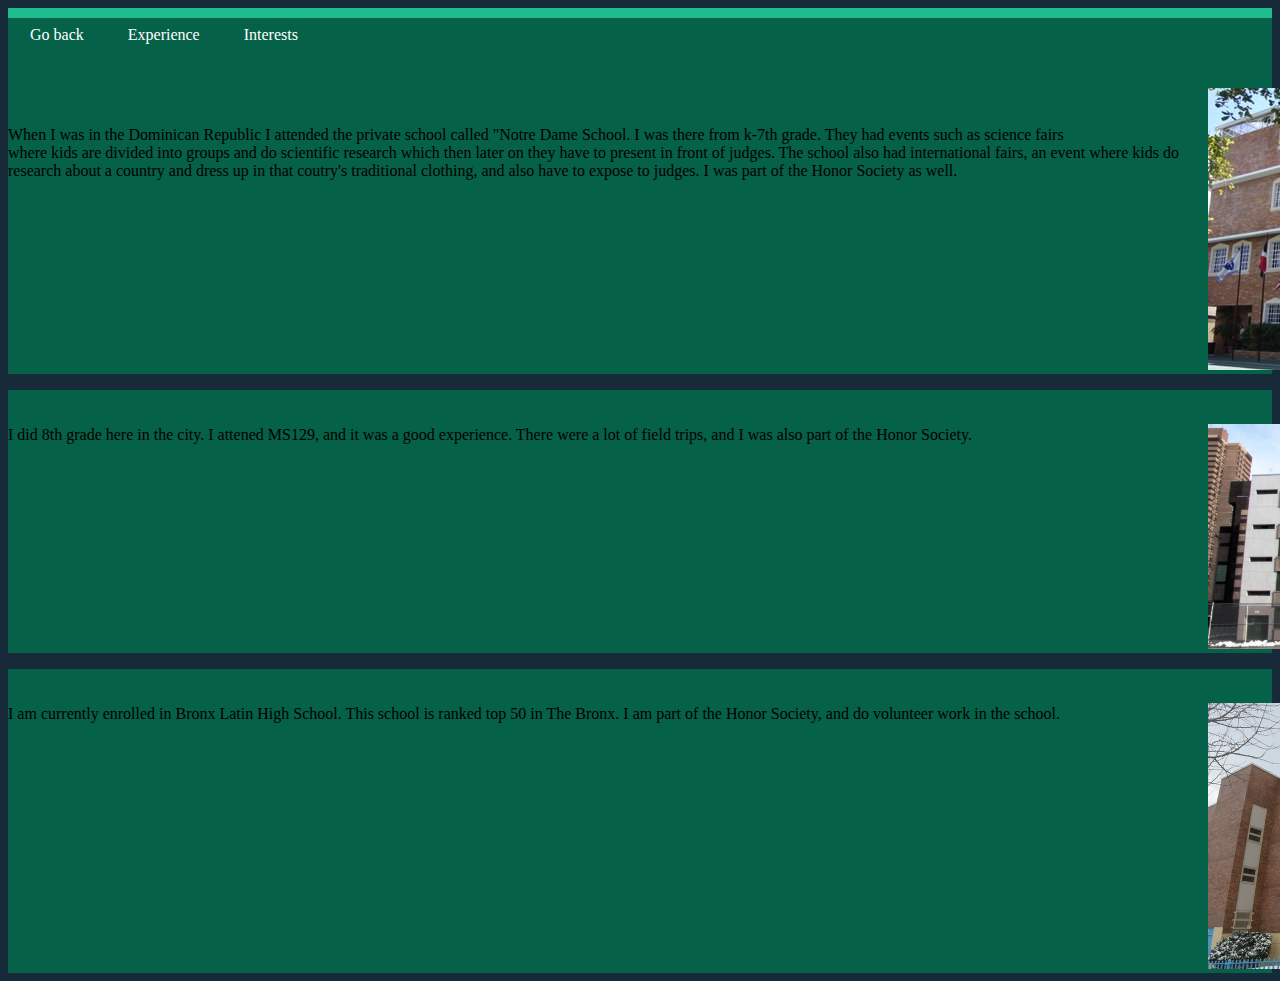
<file: academics.html>
<!DOCTYPE html>
<html lang="en">
  <head>
    <meta charset="UTF-8" />
    <meta http-equiv="X-UA-Compatible" content="IE=edge" />
    <meta name="viewport" content="width=device-width, initial-scale=1.0" />
    <title>Academics</title>
    <link rel="stylesheet" href="academics.css" />
  </head>
  <body>
    <div id="navbar">
      <nav>
        <ul>
          <li>
            <a href="index.html">Go back</a>
          </li>
          <li>
            <a href="experience.html">Experience</a>
          </li>
          <li class="dropdown">
            <a class="dropdown-btn">Interests</a>
            <div class="dropdown-menu">
              <a href="anime.html">Anime</a>
              <a href="traveling.html">Traveling</a>
              <a href="videogames.html">Videogames</a>
            </div>
          </li>
        </ul>
      </nav>
    </div>

    <div class="schools">
      <div id="notreDame">
        <p class="text">
          When I was in the Dominican Republic I attended the private school
          called "Notre Dame School. I was there from k-7th grade. They had
          events such as science fairs <br />
          where kids are divided into groups and do scientific research which
          then later on they have to present in front of judges. The school also
          had international fairs, an event where kids do <br />
          research about a country and dress up in that coutry's traditional
          clothing, and also have to expose to judges. I was part of the Honor
          Society as well.
        </p>
        <img class="schoolPic" src="images/notre.jpg" />
      </div>
      <div id="MS129">
        <p class="text">
          I did 8th grade here in the city. I attened MS129, and it was a good
          experience. There were a lot of field trips, and I was also part of
          the Honor Society.
        </p>
        <img id="ms" class="schoolPic" src="images/ms129.jpg" />
      </div>
      <div id="bronxLatin">
        <p class="text">
          I am currently enrolled in Bronx Latin High School. This school is
          ranked top 50 in The Bronx. I am part of the Honor Society, and do
          volunteer work in the school.
        </p>
        <img id="hs" class="schoolPic" src="images/BL.jpg" />
      </div>
    </div>
  </body>
</html>
</file>
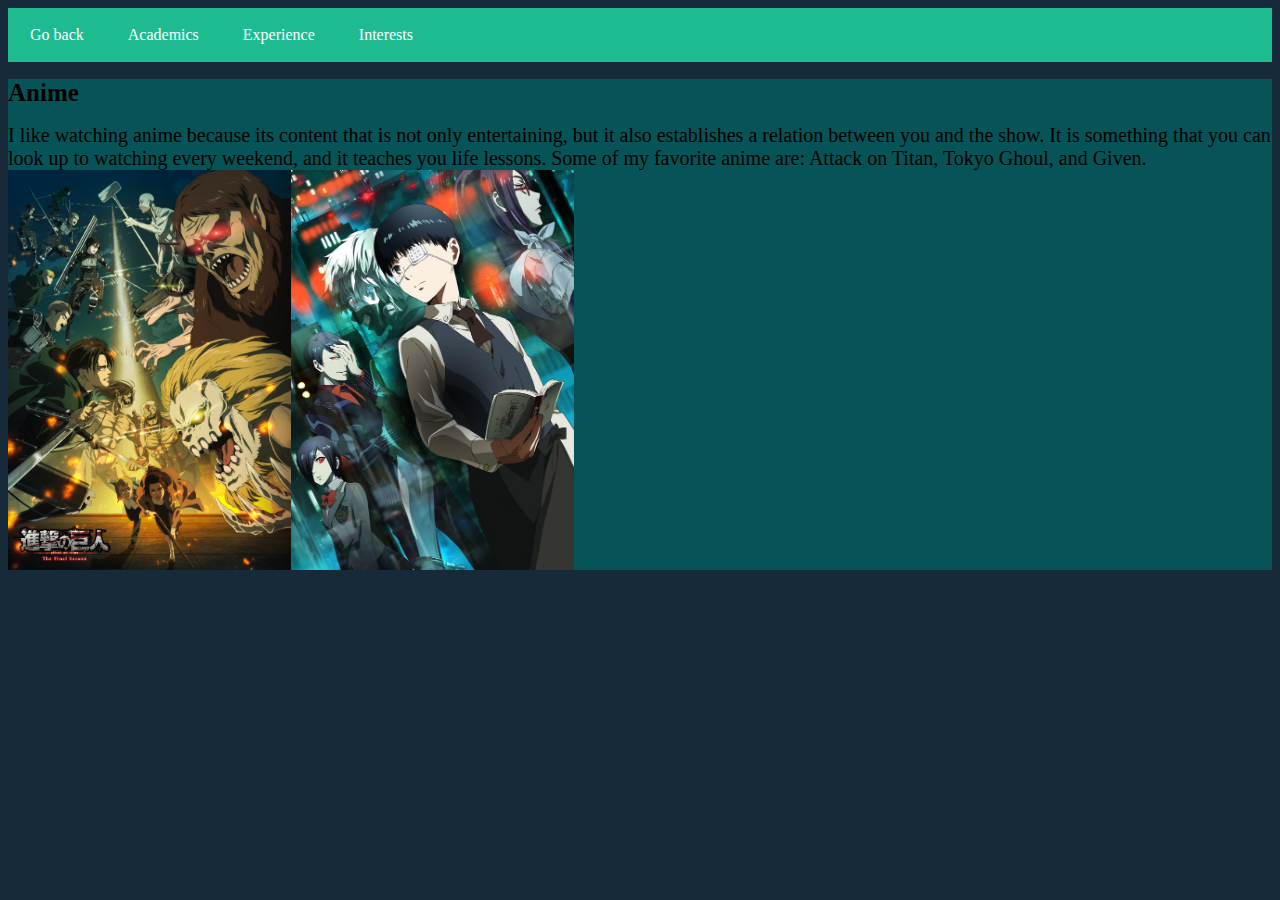
<file: anime.html>
<!DOCTYPE html>
<html lang="en">
<head>
    <meta charset="UTF-8">
    <meta http-equiv="X-UA-Compatible" content="IE=edge">
    <meta name="viewport" content="width=device-width, initial-scale=1.0">
    <title>Anime</title>
    <link rel="stylesheet" href="interests.css" />
</head>
<body>

  <div id="navbar">
    <nav>
      <ul>
        <li>
          <a href="index.html">Go back</a>
        </li>
        <li>
          <a href="academics.html">Academics</a>
        </li>
        <li>
          <a href="experience.html">Experience</a>
        </li>
        <li class="dropdown">
          <a class="dropdown-btn">Interests</a>
          <div class="dropdown-menu">
            <a href="traveling.html">Traveling</a>
            <a href="videogames.html">Videogames</a>
          </div>
        </li>
      </ul>
    </nav>
  </div>


    <div id="Anime">
        <h1>Anime</h1>
        I like watching anime because its content that is not only entertaining,
        but it also establishes a relation between you and the show. It is
        something that you can look up to watching every weekend, and it teaches
        you life lessons. Some of my favorite anime are: Attack on Titan, Tokyo
        Ghoul, and Given.
        <div class="interestPics">
          <img class="goat" src="/images/AOT.jpg" />
          <img class="goat" src="/images/TG.png" />
        </div>
      </div>
</body>
</html>
</file>
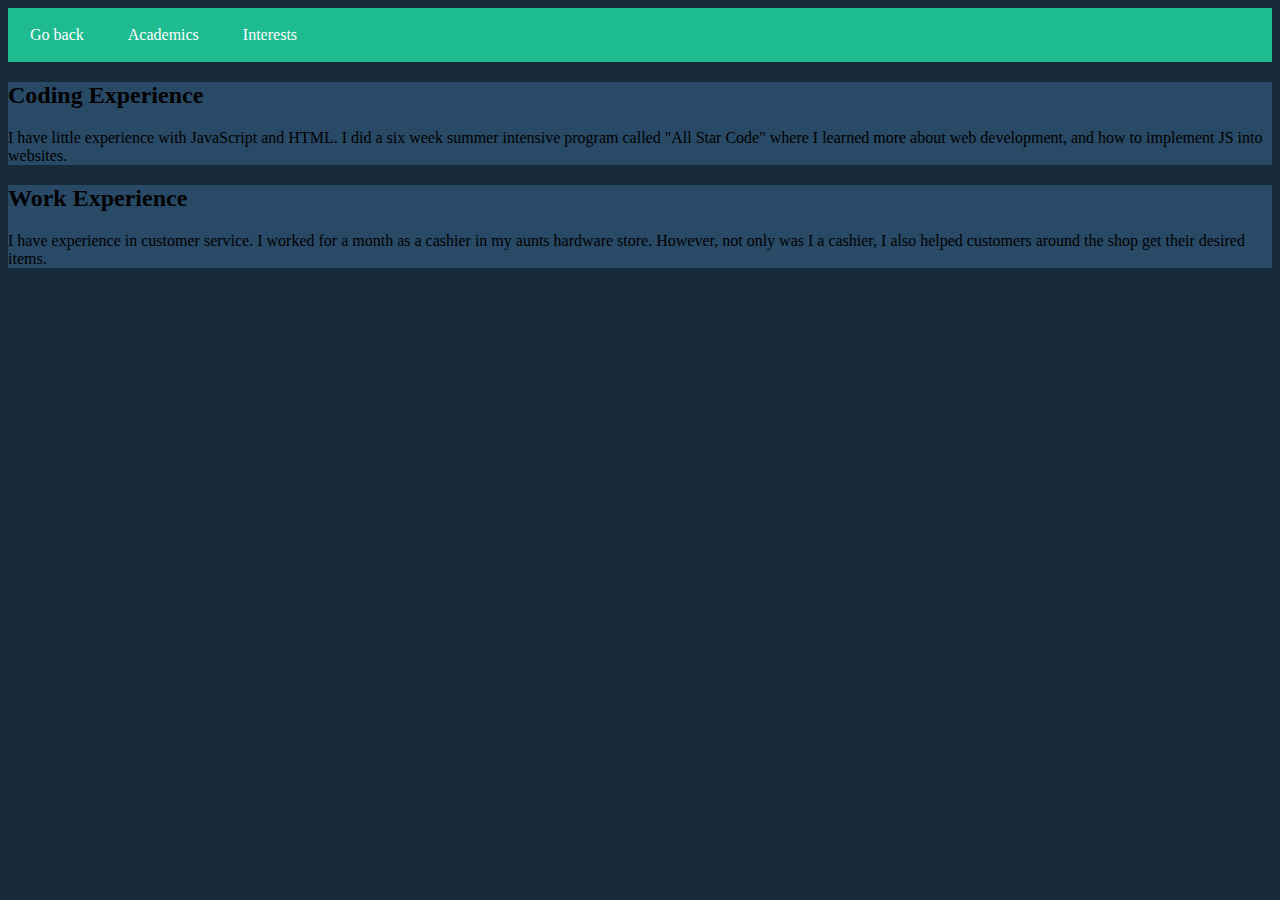
<file: experience.html>
<!DOCTYPE html>
<html lang="en">
  <head>
    <meta charset="UTF-8" />
    <meta http-equiv="X-UA-Compatible" content="IE=edge" />
    <meta name="viewport" content="width=device-width, initial-scale=1.0" />
    <title>Experiece</title>
    <link rel="stylesheet" href="experience.css" />
  </head>
  <body>
    <div id="navbar">
      <nav>
        <ul>
          <li>
            <a href="index.html">Go back</a>
          </li>

          <li>
            <a href="academics.html">Academics</a>
          </li>
          <li class="dropdown">
            <a class="dropdown-btn">Interests</a>
            <div class="dropdown-menu">
              <a href="anime.html">Anime</a>
              <a href="traveling.html">Traveling</a>
              <a href="videogames.html">Videogames</a>
            </div>
          </li>
        </ul>
      </nav>
    </div>
    <div id="codingExperience">
      <h2>Coding Experience</h2>
      <p>
        I have little experience with JavaScript and HTML. I did a six week
        summer intensive program called "All Star Code" where I learned more
        about web development, and how to implement JS into websites.
      </p>
    </div>
    <div id="workingExperience">
      <h2>Work Experience</h2>
      <p>
        I have experience in customer service. I worked for a month as a cashier
        in my aunts hardware store. However, not only was I a cashier, I also
        helped customers around the shop get their desired items.
      </p>
    </div>
  </body>
</html>
</file>
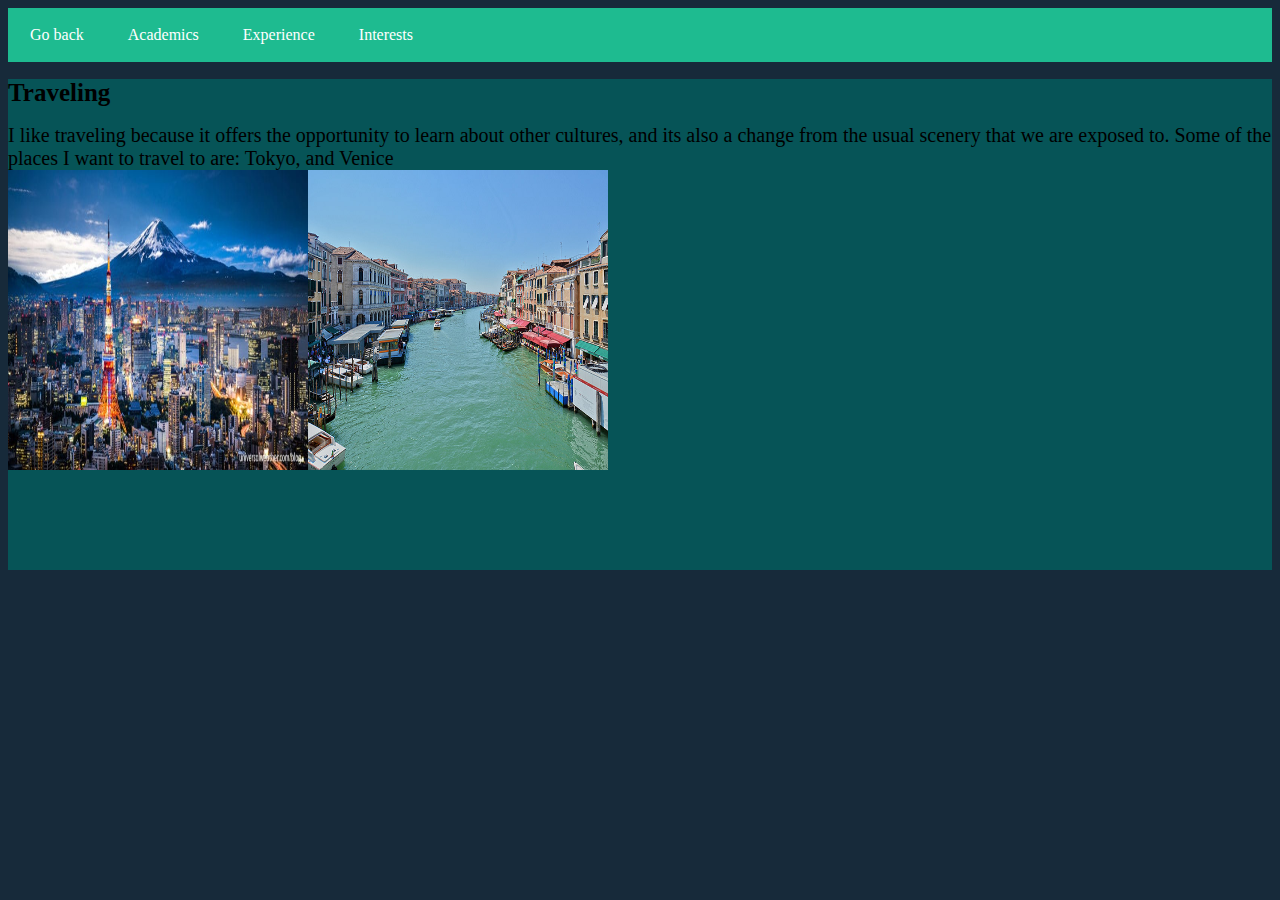
<file: traveling.html>
<!DOCTYPE html>
<html lang="en">
<head>
    <meta charset="UTF-8">
    <meta http-equiv="X-UA-Compatible" content="IE=edge">
    <meta name="viewport" content="width=device-width, initial-scale=1.0">
    <title>Traveling</title>
    <link rel="stylesheet" href="interests.css">
</head>
<body>

  <div id="navbar">
    <nav>
      <ul>
        <li>
          <a href="index.html">Go back</a>
        </li>
        <li>
          <a href="academics.html">Academics</a>
        </li>
        <li>
          <a href="experience.html">Experience</a>
        </li>
        <li class="dropdown">
          <a class="dropdown-btn">Interests</a>
          <div class="dropdown-menu">
            <a href="anime.html">Anime</a>
            <a href="videogames.html">Videogames</a>
          </div>
        </li>
      </ul>
    </nav>
  </div>



  
    <div id="Traveling">
        <h1>Traveling</h1>
        I like traveling because it offers the opportunity to learn about other
        cultures, and its also a change from the usual scenery that we are
        exposed to. Some of the places I want to travel to are: Tokyo, and Venice
        <div class="interestPics">
          <img id ="tokyo" class="goat" src="/images/tokyo.jpg" />
          <img id="venice" class="goat" src="/images/venice.jpg" />
        </div>
</body>
</html>
</file>
<file: academics.css>
body {
  background-color: rgb(23, 42, 58);
}

#notreDame {
  background-color: #056147;
  margin-top: -60px;
}

.text {
  position: relative;
  top: 50%;
  transform: translateY(+200%);
}

.schoolPic {
  padding-left: 1200px;
}

#MS129 {
  background-color: #056147;
}

#ms{
    width:400px;
}

#hs{
    width: 400px;
}

#bronxLatin{
    background-color: #056147;
}

ul {
	list-style-type: none;
	margin: 0;
	padding: 0;
	overflow: hidden;
	background-color: #1ebb90;
}
li {
	float: left;
}
li a, .dropdown-btn {
	display: inline-block;
	color: #fff;
	text-align: center;
	padding: 18px 22px;
	text-decoration: none;
}
li a:hover, .dropdown:hover .dropdown-btn {
	background-color: #f5f5f5;
	color: #1ebb90;
}
li.dropdown {
	display: inline-block;
}
.dropdown-menu {
	display: none;
	position: absolute;
	background-color: #f5f5f5;
	min-width: 160px;
	box-shadow: 0px 8px 16px 0px rgba(0, 0, 0, 0.1);
}
.dropdown-menu a {
	color: grey;
	padding: 12px 16px;
	text-decoration: none;
	display: block;
	text-align: left;
}
.dropdown-menu a:hover {
	background-color: #1ebb90;
	color: #fff;
}
.dropdown:hover .dropdown-menu {
	display: block;
}
</file>
<file: interests.css>
body {
  background-color: rgb(23, 42, 58);
}

header{
    text-align: center;
    color: white;
    font-size: 40px;
}

h1{
    font-size: 25px;
}

img{
    justify-content: flex-end;
}

#videoGames{
    background-color: #065457;
    font-size: 20px;
}

#Anime{
    background-color: #065457;
    font-size: 20px;
}

#Traveling{
    background-color: #065457;
    font-size: 20px;
}

.interestPics{
    display: flex;
    height: 400px;
    width: 400px;
}

#tokyo{
    width: 300px;
   height: 300px;
}

#venice{
    width: 300px;
   height: 300px;
}

ul {
	list-style-type: none;
	margin: 0;
	padding: 0;
	overflow: hidden;
	background-color: #1ebb90;
}
li {
	float: left;
}
li a, .dropdown-btn {
	display: inline-block;
	color: #fff;
	text-align: center;
	padding: 18px 22px;
	text-decoration: none;
}
li a:hover, .dropdown:hover .dropdown-btn {
	background-color: #f5f5f5;
	color: #1ebb90;
}
li.dropdown {
	display: inline-block;
}
.dropdown-menu {
	display: none;
	position: absolute;
	background-color: #f5f5f5;
	min-width: 160px;
	box-shadow: 0px 8px 16px 0px rgba(0, 0, 0, 0.1);
}
.dropdown-menu a {
	color: grey;
	padding: 12px 16px;
	text-decoration: none;
	display: block;
	text-align: left;
}
.dropdown-menu a:hover {
	background-color: #1ebb90;
	color: #fff;
}
.dropdown:hover .dropdown-menu {
	display: block;
}
</file>
<file: experience.css>
body{
    background-color: rgb(23, 42, 58);
}

div{
    background-color: #294A66;
}



ul {
	list-style-type: none;
	margin: 0;
	padding: 0;
	overflow: hidden;
	background-color: #1ebb90;
}
li {
	float: left;
}
li a, .dropdown-btn {
	display: inline-block;
	color: #fff;
	text-align: center;
	padding: 18px 22px;
	text-decoration: none;
}
li a:hover, .dropdown:hover .dropdown-btn {
	background-color: #f5f5f5;
	color: #1ebb90;
}
li.dropdown {
	display: inline-block;
}
.dropdown-menu {
	display: none;
	position: absolute;
	background-color: #f5f5f5;
	min-width: 160px;
	box-shadow: 0px 8px 16px 0px rgba(0, 0, 0, 0.1);
}
.dropdown-menu a {
	color: grey;
	padding: 12px 16px;
	text-decoration: none;
	display: block;
	text-align: left;
}
.dropdown-menu a:hover {
	background-color: #1ebb90;
	color: #fff;
}
.dropdown:hover .dropdown-menu {
	display: block;
}
</file>
